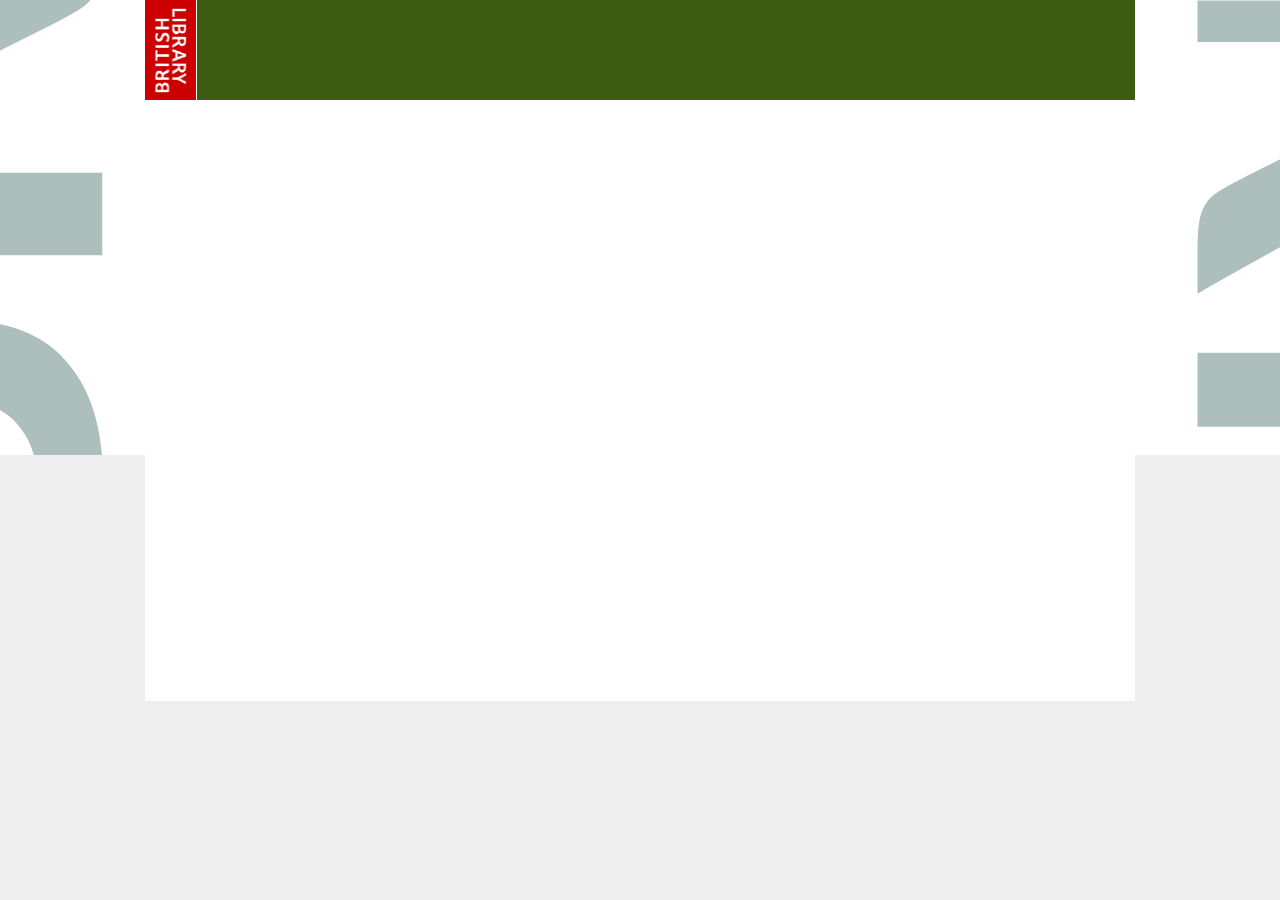
<file: index.html>
<!DOCTYPE html>
<html lang="en">
<title>British Library</title>
<head>
  <meta charset="utf-8">
  <meta http-equiv="X-UA-Compatible" content="IE=edge">
  <meta name="viewport" content="width=device-width, initial-scale=1">
  <!--link rel="stylesheet" href="https://www.w3schools.com/lib/w3.css"-->
  <link rel="stylesheet" xhref="https://cdnjs.cloudflare.com/ajax/libs/font-awesome/4.7.0/css/font-awesome.min.css">
  <link rel="stylesheet" href="/css/w3.css">
  <link rel="stylesheet" href="/css/bl-w3.css">
  <link rel="stylesheet" href="/css/bl-theme-green.css">
<script 
  xsrc="https://code.jquery.com/jquery-3.2.1.slim.min.js"
  integrity="sha256-k2WSCIexGzOj3Euiig+TlR8gA0EmPjuc79OEeY5L45g="
  crossorigin="anonymous"></script>
</head>

<body class="w3-content bl-body" style="max-width:990px;">

  <div class="main-page-img w3-hide-small w3-hide-medium">
    <div></div>
  </div>

  <header class="">
    <div class="w3-container bl-theme-dark bl-padding-left-off bl-logo-height bl-header-border w3-hide-small">
      <div class="w3-left"><img class="bl-logo-border" src="/images/bl_logo_100.gif" width="52px" height="100px"/></div>
    </div>
    <!--# include file="/controller/service-title.html" -->
    <!--# include file="/controller/local-nav.html" -->
  </header>

  <div class="w3-container bl-white w3-padding-16 bl-content-height">
     <!--# include file="$inc.html" -->
  </div>

<!--# include file="controller/debug.html" -->
</body>
</html>
</file>
<file: css/bl-theme-green.css>
/*
 * BL brand / w3css 
 */
.bl-theme-dark{background-color: #3d5c12!important;color:white; }          /* dark grey    */ 
.bl-theme-mid{background-color: #869f33!important;color:white;}            /* mid grey     */ 
.bl-theme-light{background-color: #e8e8e7!important;color:white;}          /* light grey   */ 
.bl-theme-accent1{background-color: #3d5c12!important;color:white;}        /* light grey   */ 
.bl-theme-accent2{background-color: #869f33!important;color:white;}        /* light grey   */ 

.main-page-img {position: absolute; left:0; z-index: -10; min-width: 976px; height: 455px; width: 100%; background-color: white;}
.main-page-img div {
  max-width: 1600px; margin: 0 auto; height: 455px; background-position: center top;
  background-image: url(images/bl-green-head.png);
  opacity: 0.4;
}
</file>
